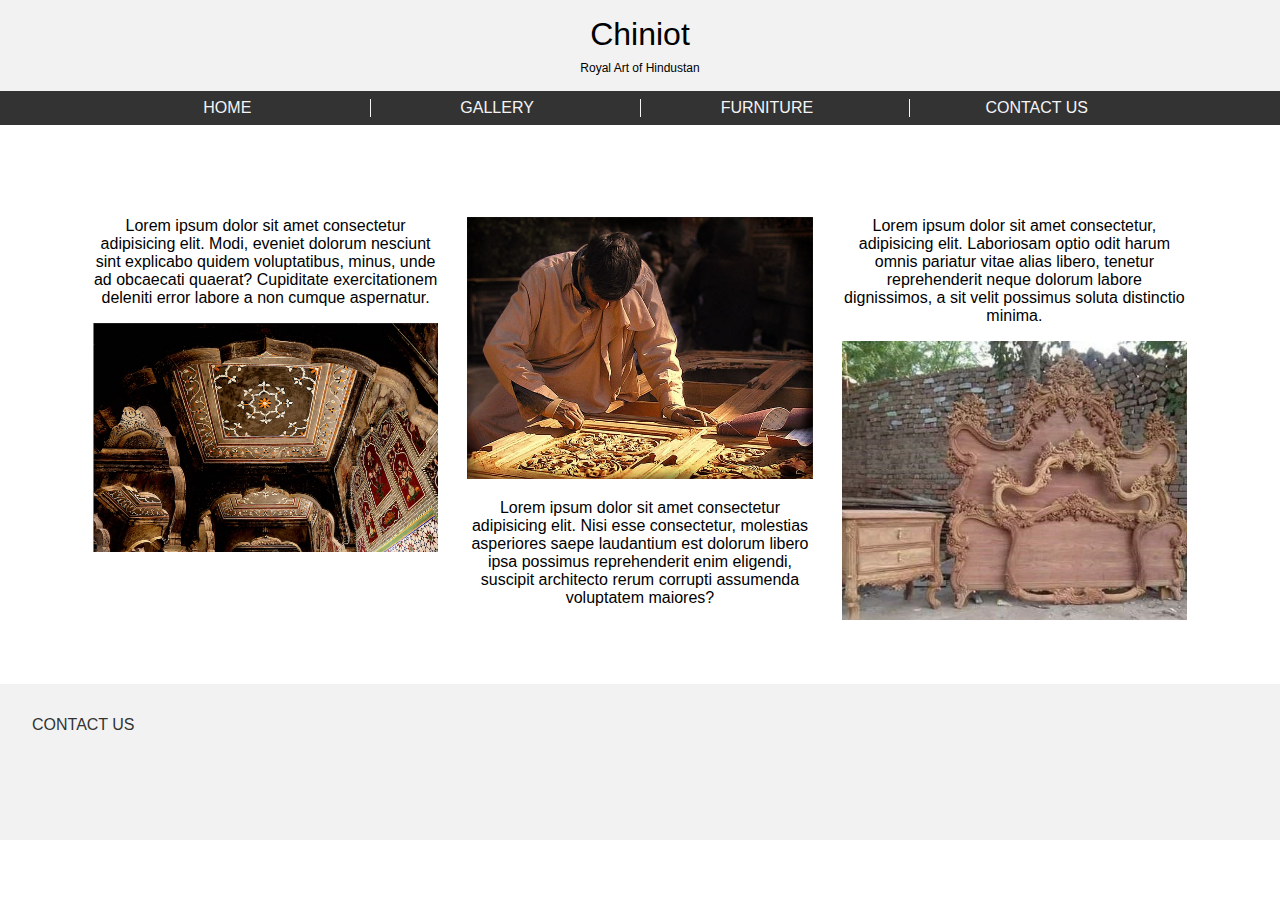
<file: index.html>
<!DOCTYPE html>
<html lang="en">
<head>
    <meta charset="UTF-8">
    <meta http-equiv="X-UA-Compatible" content="IE=edge">
    <meta name="viewport" content="width=device-width, initial-scale=1.0">
    <title>Chiniot</title>
    <link rel="stylesheet" href="css/main.css">
    <link rel="stylesheet" href="css/header.css">
    <link rel="stylesheet" href="css/navigation.css">
    <link rel="stylesheet" href="css/footer.css">
</head>
<body>
    <div class="chiniot">
        <header class="header">
            <div class="icon">
                <p class="chiniot">Chiniot</p>
                <p class="phrase">Royal Art of Hindustan</p>
            </div>
        </header>
        <div class="nav-container">
            <nav class="navigation">
                <ul class="nav-list">
                    <li class="nav-list-item"><a href="index.html">Home</a></li>
                    <li class="nav-list-item"><a href="gallery.html">Gallery</a></li>
                    <li class="nav-list-item nav-list-item-furniture">
                        <a id="furnitureOptsBtn" href="#">Furniture</a>
                        <div class="furniture-options">
                            <ul class="furniture-list">
                              <li class="furniture-list-item"><a href="beds.html">Bed Sets</a></li>
                              <li class="furniture-list-item"><a href="#">Sofa</a></li>
                              <li class="furniture-list-item"><a href="#">Dinning</a></li>
                              <li class="furniture-list-item"><a href="#">Dewaans</a></li>   
                            </ul>
                          </div>
                    </li>
                    <li class="nav-list-item"><a href="#">Contact Us</a></li>
                </ul>
            </nav>
        </div>
        
        <main class="home-main">
            <div class="home-row">
                <p>Lorem ipsum dolor sit amet consectetur adipisicing elit. Modi, eveniet dolorum nesciunt sint explicabo quidem voluptatibus, minus, unde ad obcaecati quaerat? Cupiditate exercitationem deleniti error labore a non cumque aspernatur.</p>
                <p><img src="images/chiniot-shahi-mosque.png" alt="Mughal Art"></p>
            </div>
            <div class="home-row">
                <p><img src="images/hand-made.jpeg" alt="Hand made"></p>
                <p>Lorem ipsum dolor sit amet consectetur adipisicing elit. Nisi esse consectetur, molestias asperiores saepe laudantium est dolorum libero ipsa possimus reprehenderit enim eligendi, suscipit architecto rerum corrupti assumenda voluptatem maiores?</p>
                
            </div>
            <div class="home-row">
                <p>Lorem ipsum dolor sit amet consectetur, adipisicing elit. Laboriosam optio odit harum omnis pariatur vitae alias libero, tenetur reprehenderit neque dolorum labore dignissimos, a sit velit possimus soluta distinctio minima.</p>
                <p><img src="images/furniture.jpeg" alt="Furniture"></p>
            </div>
        </main>
        <footer class="footer">
            <a href="#">Contact Us</a>
        </footer>
    </div>
</body>
</html>
</file>
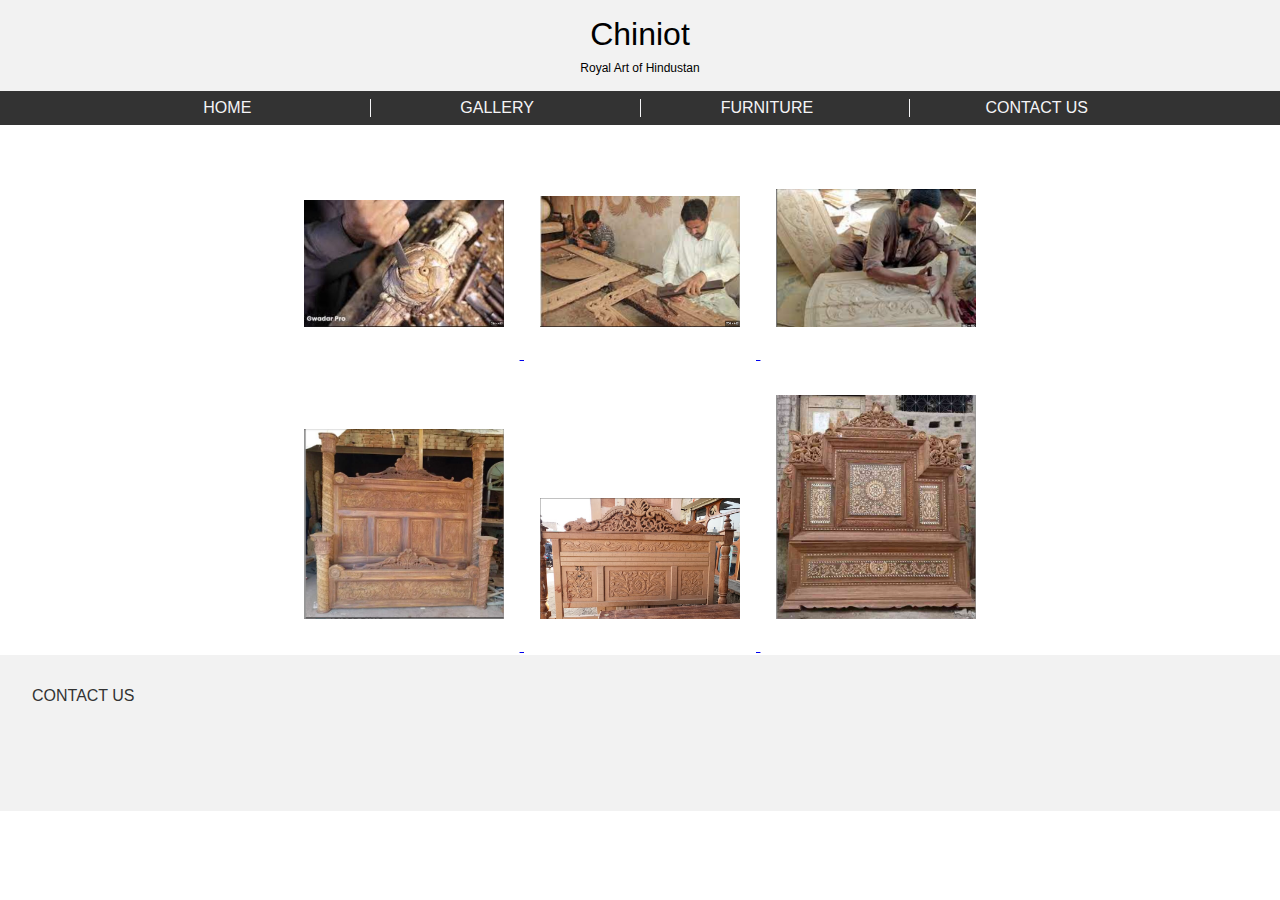
<file: gallery.html>
<!DOCTYPE html>
<html lang="en">
<head>
    <meta charset="UTF-8">
    <meta http-equiv="X-UA-Compatible" content="IE=edge">
    <meta name="viewport" content="width=device-width, initial-scale=1.0">
    <title>Chiniot</title>
    <link rel="stylesheet" href="css/main.css">
    <link rel="stylesheet" href="css/header.css">
    <link rel="stylesheet" href="css/navigation.css">
    <link rel="stylesheet" href="css/footer.css">
    <link rel="stylesheet" href="css/gallery.css">
    <link rel="stylesheet" href="css/swipebox.min.css">
</head>
<body>
    <div class="chiniot">
        <header class="header">
            <div class="icon">
                <p class="chiniot">Chiniot</p>
                <p class="phrase">Royal Art of Hindustan</p>
            </div>
        </header>
        <div class="nav-container">
            <nav class="navigation">
                <ul class="nav-list">
                    <li class="nav-list-item"><a href="index.html">Home</a></li>
                    <li class="nav-list-item"><a href="gallery.html">Gallery</a></li>
                    <li class="nav-list-item nav-list-item-furniture">
                        <a id="furnitureOptsBtn" href="#">Furniture</a>
                        <div class="furniture-options">
                            <ul class="furniture-list">
                              <li class="furniture-list-item"><a href="beds.html">Bed Sets</a></li>
                              <li class="furniture-list-item"><a href="#">Sofa</a></li>
                              <li class="furniture-list-item"><a href="#">Dinning</a></li>
                              <li class="furniture-list-item"><a href="#">Dewaans</a></li>   
                            </ul>
                          </div>
                    </li>
                    <li class="nav-list-item"><a href="#">Contact Us</a></li>
                </ul>
            </nav>
        </div>
        
        <main class="gallery-main">
            <div class="gallery">
                <div class="gallery-row">
                    <a rel="gallery-1" href="gallery-images/big/pic1.png" class="swipebox">
                        <img src="gallery-images/small/pic1s.jpg" width="200px" alt="image">
                    </a>
                    <a rel="gallery-1" href="gallery-images/big/pic2.png" class="swipebox">
                        <img src="gallery-images/small/pic2s.jpg" width="200px" alt="image">
                    </a>
                    <a rel="gallery-1" href="gallery-images/big/pic3.png" class="swipebox">
                        <img src="gallery-images/small/pic3s.jpg" width="200px" alt="image">
                    </a>
                </div>
                <div class="gallery-row">
                    <a rel="gallery-1" href="gallery-images/big/pic4.png" class="swipebox">
                        <img src="gallery-images/small/pic4s.jpg" width="200px" alt="image">
                    </a>
                    <a rel="gallery-1" href="gallery-images/big/pic5.png" class="swipebox">
                        <img src="gallery-images/small/pic5s.jpg" width="200px"  alt="image">
                    </a>
                    <a rel="gallery-1" href="gallery-images/big/pic6.png" class="swipebox">
                        <img src="gallery-images/small/pic6s.jpg" width="200px"  alt="image">
                    </a>
                </div>
            </div>
        </main>
        <footer class="footer">
            <a href="#">Contact Us</a>
        </footer>
    </div>
<script src="lib/jquery-3.5.1.min.js"></script>
<script src="lib/jquery.swipebox.min.js"></script>   

<script type="text/javascript">
    ;( function( $ ) {
    
        $( '.swipebox' ).swipebox();
    
    } )( jQuery );
    </script>
</body>
</html>
</file>
<file: css/main.css>
* {
    margin: 0;
    padding: 0;
    font: 16px Helvetica, Verdana, sans-serif;
}

.home-main {
    width: 90%;
    margin: 60px auto;
    display: flex;
    justify-content: space-evenly;
}
.home-main .home-row {
    width: 30%;
    text-align: center;
}

.home-main .home-row p:last-child {
    padding-top: 16px ;
}

.home-main .home-row img {
    width: 100%;
}
</file>
<file: css/header.css>
.header {
    text-align: center;
    background-color: #f2f2f2;
}

.header .icon {
    padding: 16px 0;
}

.header .icon .chiniot {
    font-size: 32px;
    padding-bottom: 8px;
}

.header .icon .phrase {
    font-size: 12px;
}
</file>
<file: css/navigation.css>
.nav-container {
    width: 100%;
    padding-bottom: 32px;
}

.navigation {
    background-color: rgba(0,0,0,0.8);
}

.navigation .nav-list {
    list-style-type: none;
    text-align: center; 
    display: flex;
    justify-content: center;
    padding: 8px;
}

.navigation .nav-list .nav-list-item {
    /* display: inline; */
    width: 20%;
    padding-right: 16px;
    border-right: 1px solid #f5f5f7;
}

.navigation .nav-list .nav-list-item:last-child {
    border-right: none;
}

.navigation .nav-list .nav-list-item a {
    text-decoration: none;

    color: #f5f5f7;
    text-transform: uppercase;
 
    -webkit-transition: all 0.5s ease;
    -moz-transition: all 0.5s ease;
    -o-transition: all 0.5s ease;
    -ms-transition: all 0.5s ease;
    transition: all 0.5s ease;
}

.navigation .nav-list .nav-list-item a:hover {
    color: #bad1cf;
}

.navigation .nav-list .nav-list-item-furniture {
    position: relative;
}

.navigation .nav-list .nav-list-item .furniture-options {
    position: absolute;
    background-color: rgba(0,0,0,0.8);
    /* background: rgb(248, 248, 248);
    border: solid 1px rgb(222, 222, 222); */
    width: 140px;
    display: none;
}

.navigation .nav-list .nav-list-item .furniture-options .furniture-list {
    margin: 0;
    padding: 0;
    list-style-type: none;
}

.navigation .nav-list .nav-list-item .furniture-options .furniture-list .furniture-list-item {
    border-top: solid 1px rgb(222, 222, 222);
    padding: 8px;
}

.navigation .nav-list .nav-list-item .furniture-options .furniture-list .furniture-list-item a {
    text-decoration: none;
}

.navigation .nav-list .nav-list-item-furniture:hover .furniture-options {
    display: block;
}
</file>
<file: css/footer.css>
.footer {
    padding: 32px;
    height: 92px;
    background-color: #f2f2f2;
}

.footer a {
    margin-top: 32px;
    text-decoration: none;

    color: #333;
    text-transform: uppercase;
 
    -webkit-transition: all 0.5s ease;
    -moz-transition: all 0.5s ease;
    -o-transition: all 0.5s ease;
    -ms-transition: all 0.5s ease;
    transition: all 0.5s ease;
}
</file>
<file: css/gallery.css>
.gallery-main .gallery {
    display: block;
    text-align: center;
}

.gallery-main .gallery .gallery-row {
    display: block;
}

.gallery-main .gallery .gallery-row img {
    padding: 32px 16px;
}
</file>
<file: css/swipebox.min.css>
/*! Swipebox v1.3.0 | Constantin Saguin csag.co | MIT License | github.com/brutaldesign/swipebox */html.swipebox-html.swipebox-touch{overflow:hidden!important}#swipebox-overlay img{border:none!important}#swipebox-overlay{width:100%;height:100%;position:fixed;top:0;left:0;z-index:99999!important;overflow:hidden;-webkit-user-select:none;-moz-user-select:none;-ms-user-select:none;user-select:none}#swipebox-container{position:relative;width:100%;height:100%}#swipebox-slider{-webkit-transition:-webkit-transform .4s ease;transition:transform .4s ease;height:100%;left:0;top:0;width:100%;white-space:nowrap;position:absolute;display:none;cursor:pointer}#swipebox-slider .slide{height:100%;width:100%;line-height:1px;text-align:center;display:inline-block}#swipebox-slider .slide:before{content:"";display:inline-block;height:50%;width:1px;margin-right:-1px}#swipebox-slider .slide .swipebox-inline-container,#swipebox-slider .slide .swipebox-video-container,#swipebox-slider .slide img{display:inline-block;max-height:100%;max-width:100%;margin:0;padding:0;width:auto;height:auto;vertical-align:middle}#swipebox-slider .slide .swipebox-video-container{background:0 0;max-width:1140px;max-height:100%;width:100%;padding:5%;-webkit-box-sizing:border-box;box-sizing:border-box}#swipebox-slider .slide .swipebox-video-container .swipebox-video{width:100%;height:0;padding-bottom:56.25%;overflow:hidden;position:relative}#swipebox-slider .slide .swipebox-video-container .swipebox-video iframe{width:100%!important;height:100%!important;position:absolute;top:0;left:0}#swipebox-slider .slide-loading{background:url(../img/loader.gif) center center no-repeat}#swipebox-bottom-bar,#swipebox-top-bar{-webkit-transition:.5s;transition:.5s;position:absolute;left:0;z-index:999;height:50px;width:100%}#swipebox-bottom-bar{bottom:-50px}#swipebox-bottom-bar.visible-bars{-webkit-transform:translate3d(0,-50px,0);transform:translate3d(0,-50px,0)}#swipebox-top-bar{top:-50px}#swipebox-top-bar.visible-bars{-webkit-transform:translate3d(0,50px,0);transform:translate3d(0,50px,0)}#swipebox-title{display:block;width:100%;text-align:center}#swipebox-close,#swipebox-next,#swipebox-prev{background-image:url(../img/icons.png);background-repeat:no-repeat;border:none!important;text-decoration:none!important;cursor:pointer;width:50px;height:50px;top:0}#swipebox-arrows{display:block;margin:0 auto;width:100%;height:50px}#swipebox-prev{background-position:-32px 13px;float:left}#swipebox-next{background-position:-78px 13px;float:right}#swipebox-close{top:0;right:0;position:absolute;z-index:9999;background-position:15px 12px}.swipebox-no-close-button #swipebox-close{display:none}#swipebox-next.disabled,#swipebox-prev.disabled{opacity:.3}.swipebox-no-touch #swipebox-overlay.rightSpring #swipebox-slider{-webkit-animation:rightSpring .3s;animation:rightSpring .3s}.swipebox-no-touch #swipebox-overlay.leftSpring #swipebox-slider{-webkit-animation:leftSpring .3s;animation:leftSpring .3s}.swipebox-touch #swipebox-container:after,.swipebox-touch #swipebox-container:before{-webkit-backface-visibility:hidden;backface-visibility:hidden;-webkit-transition:all .3s ease;transition:all .3s ease;content:' ';position:absolute;z-index:999;top:0;height:100%;width:20px;opacity:0}.swipebox-touch #swipebox-container:before{left:0;-webkit-box-shadow:inset 10px 0 10px -8px #656565;box-shadow:inset 10px 0 10px -8px #656565}.swipebox-touch #swipebox-container:after{right:0;-webkit-box-shadow:inset -10px 0 10px -8px #656565;box-shadow:inset -10px 0 10px -8px #656565}.swipebox-touch #swipebox-overlay.leftSpringTouch #swipebox-container:before,.swipebox-touch #swipebox-overlay.rightSpringTouch #swipebox-container:after{opacity:1}@-webkit-keyframes rightSpring{0%{left:0}50%{left:-30px}100%{left:0}}@keyframes rightSpring{0%{left:0}50%{left:-30px}100%{left:0}}@-webkit-keyframes leftSpring{0%{left:0}50%{left:30px}100%{left:0}}@keyframes leftSpring{0%{left:0}50%{left:30px}100%{left:0}}@media screen and (min-width:800px){#swipebox-close{right:10px}#swipebox-arrows{width:92%;max-width:800px}}#swipebox-overlay{background:#0d0d0d}#swipebox-bottom-bar,#swipebox-top-bar{text-shadow:1px 1px 1px #000;background:#000;opacity:.95}#swipebox-top-bar{color:#fff!important;font-size:15px;line-height:43px;font-family:Helvetica,Arial,sans-serif}
</file>
